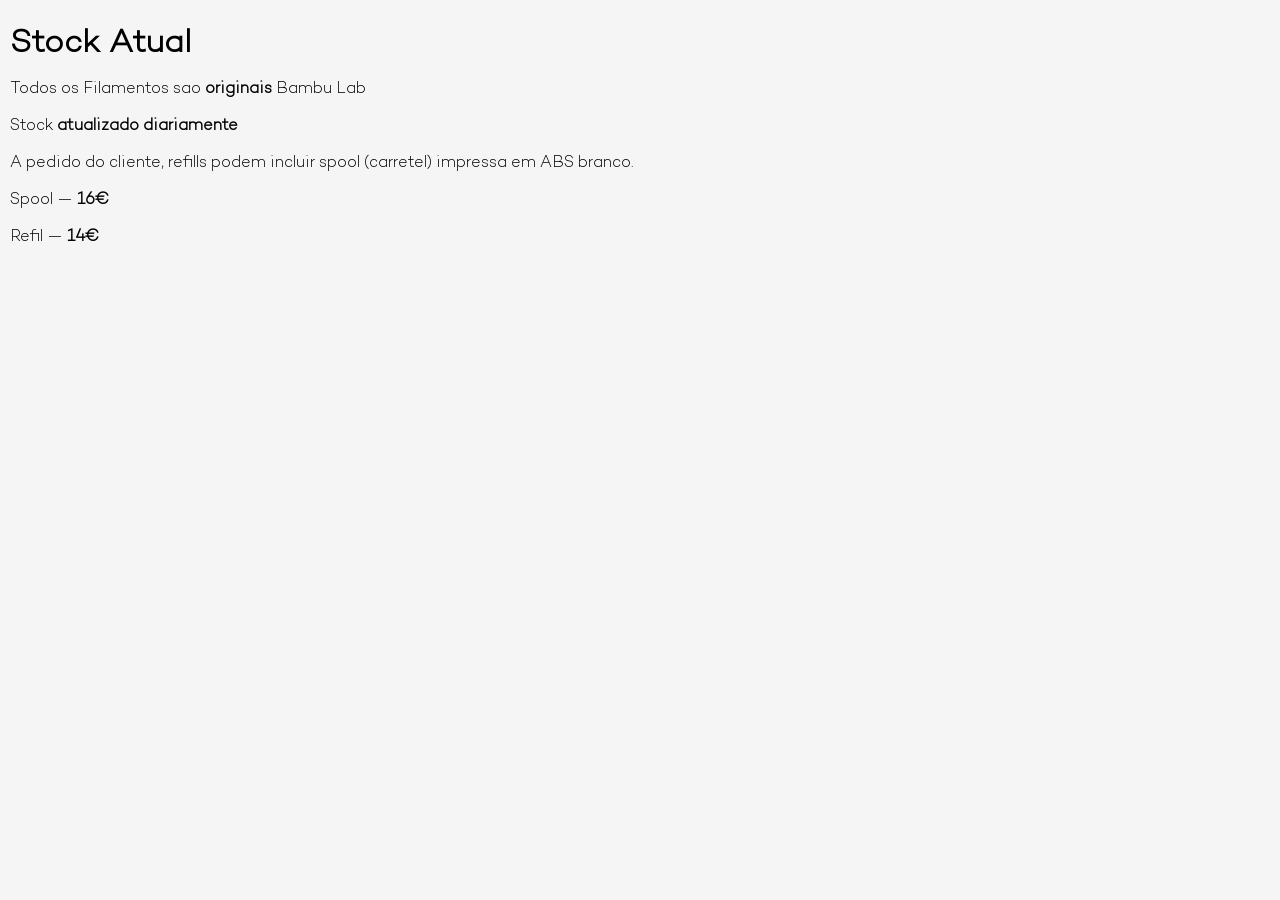
<file: indexSul.html>
<!DOCTYPE html>
<html lang="pt">
<head>
  <meta charset="UTF-8">
  <title>Inventário de Filamentos - Margem Sul</title>
  <link rel="stylesheet" href="css/style.css">
</head>
<body>

<h1>Stock Atual</h1>

<p>Todos os Filamentos sao <strong>originais</strong> Bambu Lab</p>
<p>Stock <strong>atualizado diariamente</strong> </p>

A pedido do cliente, refills podem incluir spool (carretel) impressa em ABS branco.


<p>Spool — <strong>16€</strong></p>
<p>Refil — <strong>14€</strong></p>



<div id="inventory-container">
  <!-- Cartões por material vão ser inseridos aqui pelo JS -->
</div>


<footer>

</footer>


<script src="js/inventorySul.js"></script>
</body>
</html>
</file>
<file: css/style.css>
@font-face {
  font-family: "Fonte";
  src: url("../fonts/Campton-LightDEMO.woff2") format("woff2"),
       url("../fonts/Campton-LightDEMO.woff") format("woff");
  font-weight: 500;
  font-style: normal;
  font-display: swap;
}

* {
  box-sizing: border-box;
  font-family: "Fonte", Arial, Helvetica, sans-serif;
}

body {
  margin: 10px;
  background: #f5f5f5;
}

h1 {
  margin-bottom: 16px;
}

h2 {
  margin-bottom: 16px;
  margin-top: 10vh;
}

/* GRID RESPONSIVA */
.grid {
  display: grid;
  margin-inline: auto;
  max-width: 100vw;
  gap: 16px;
  column-gap: 2vw;
  grid-template-columns: repeat(auto-fit, 250px);
  justify-items: center;
  justify-content: center;
  margin-inline: auto;
  max-width: 1200px;
  width: 100%;
}

@media all and (orientation:portrait) {
  .grid {
  grid-template-columns: repeat(3, 1fr);
  justify-items: center;
  justify-content: center;
  gap: 2vh;
  column-gap: 2px;
  }
}

/* CARD */
.card {
  width: 100%;
  max-width: 260px; /* ligeiramente menor para melhor densidade */
  background: white;
  border-radius: 8px;
  padding: 12px;
  box-shadow: 0 2px 6px rgba(0,0,0,0.1);
  display: flex;
  flex-direction: column;
}


/* IMAGEM 1:1 */
.card img {
  width: 100%;
  aspect-ratio: 1 / 1;
  object-fit: contain;
  background: #fafafa;
  border-radius: 6px;
  padding: 2px;
}


/* TEXTO */
.card h3 {
  margin: 10px 0 2px 0;
  font-size: 19px;
}

.card .color {
  font-size: 16px;
  color: #555;
  margin: 0 0 10px;
}

.stock span {
  font-size: 18px;
}

.stock{
  margin-top: 6px;
  font-weight: 590;
  color: #000000;
}

.stock-block{
  margin-top: 10px;     /* espaço entre Refill e Spool */
}

.stock-block:first-child{
  margin-top: 0;       
}

.stock-line{
  line-height: 1.25;    /* altura entre linhas */
  margin-top: 0px;      /* espaço entre "Refill" e "Brevemente" */
}

.stock-line:first-child{
  margin-top: 0;
}

.soon{
  color: #cf853f;  
}

.stock-line{
  display: flex;
  gap: 5px;
  align-items: baseline;
}

.stock-line .label,
.stock-line .value{
  display: inline;
}

.stock-line.soon{
  margin-top: 2px;
  color: #8b5a2b;
  font-weight: 500;
  font-size:small;
}

body{
  -webkit-font-smoothing: antialised;
  -moz-osx-font-smoothing: grayscale;
  text-rendering: optimizeLegibility;
}


/* ── TABS ────────────────────────────────────────────────── */

.tabs {
  display: flex;
  flex-wrap: wrap;
  gap: 0;
  border-bottom: 1px solid #ddd;
  margin-top: 24px;
  margin-bottom: 0;
  padding: 0;
}

.tab-btn {
  background: none;
  border: none;
  border-bottom: 2px solid transparent;
  margin-bottom: -1px;           /* overlap the nav border-bottom */
  padding: 10px 20px;
  font-family: "Fonte", Arial, Helvetica, sans-serif;
  font-size: 15px;
  color: #999;
  cursor: pointer;
  white-space: nowrap;
  transition: color 0.15s, border-color 0.15s;
  letter-spacing: 0.01em;
}

.tab-btn:hover {
  color: #444;
}

.tab-btn.active {
  color: #111;
  font-weight: 700;
  border-bottom-color: #111;
}

/* panels */
.tab-panel {
  display: none;
}

.tab-panel.active {
  display: block;
}

/* override h2 top margin for first heading inside a panel */
.tab-panel h2:first-child {
  margin-top: 5vh;
}

/* empty state */
.tab-empty {
  margin-top: 40px;
  color: #aaa;
  font-size: 15px;
}
</file>
